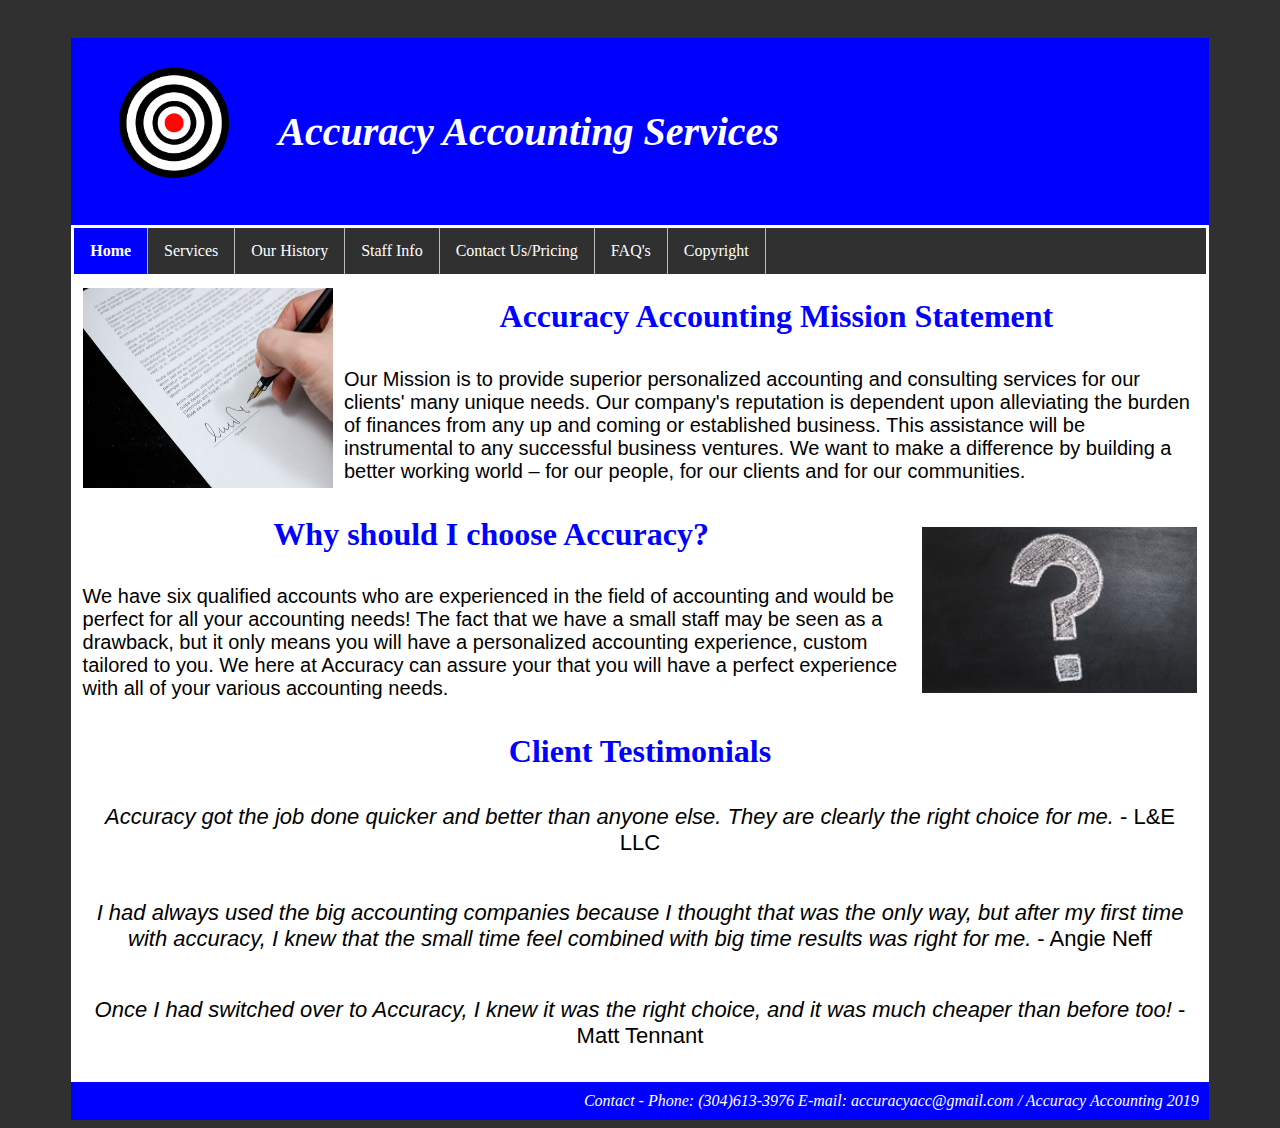
<file: index.html>
<!DOCTYPE html>
<html lang "en">
	<head>
    	<title>Accuracy</title>
		<link rel="stylesheet" type="text/css" href="index.css" />
	</head>
<body>
<div id="container">
	<div id="header">
    <table>
    	<tr>
        	<td>
            <a href="index.html"><img src="assets/Logo.png" alt="logo" width="200" height="160"></a>
            </td>
			<td>
			<h5 class="h5"><em>Accuracy Accounting Services</em></h5>
			</td>
         </tr>
    </table>
	</div>
	<div id="content">
        <div id="nav">
		    <ul>
			  	<li><a class="selected">Home</a></li>
			  	<li><div class="dropdown">
					<button class="dropbtn">Services
						<i class="fa-fa-caret-down" "hover"></i>
					</button>
					<div class="dropdown-content">
						<a href="taxes.html">Taxes</a>
						<a href="auditing.html">Inspections</a>
						<a href="council.html">Financial Counseling</a>
						
					</div>
				</li>
				<li><a href="history.html" href="">Our History</a></li>
			  	<li><a href="staff.html">Staff Info</a></li>
				<li><a href="contact.html">Contact Us/Pricing</a></li>
				<li><a href="faq.html">FAQ's</a></li>
				<li><a href="copyright.html">Copyright</a></li>
			</ul>
		</div>
					<img src="assets/Writing.jpeg" alt="Writing" width="250" height="200" class="float_left"/> 
	<div id="main1">
		<h1>Accuracy Accounting Mission Statement</h1>
			<p class="body_text">Our Mission is to provide superior personalized accounting and consulting services for our clients' many unique needs.  
			Our company's reputation is dependent upon alleviating the burden of finances from any up and coming or established business.  This assistance will be instrumental to any successful business ventures.  
			We want to make a difference by building a better working world – for our people, for our clients and for our communities. </p>
	</div>
		
	<div id="main2">
	<img src="assets/Question.jpeg" alt="Question" width="275"  class="float_right"/> 
	  <h1>Why should I choose Accuracy?</h1>
		<p class="body_text">We have six qualified accounts who are experienced in the field of accounting and would be perfect for all your accounting needs!  The fact that we have a small staff may be seen as a 
		drawback, but it only means you will have a personalized accounting experience, custom tailored to you. We here at Accuracy can assure your that you will 
		have a perfect experience with all of your various accounting needs.</p>
	  </div>
	  
	 <div id="main3">
		<h1>Client Testimonials</h1>
			<p class="body_text_centered"><em>Accuracy got the job done quicker and better than anyone else. They are clearly the right choice for me.</em> - L&E LLC</p>
			<p class="body_text_centered"><em>I had always used the big accounting companies because I thought that was the only way, but after my first time with accuracy, I knew that the small time feel combined with big time results was right for me.</em> - Angie Neff</p>
			<p class="body_text_centered"><em>Once I had switched over to Accuracy, I knew it was the right choice, and it was much cheaper than before too!</em> - Matt Tennant</p>
	</div>
	<div id="footer"><em>Contact - Phone: (304)613-3976 E-mail: accuracyacc@gmail.com / Accuracy Accounting 2019</em></div>
</div>
</body>
</html>
</file>
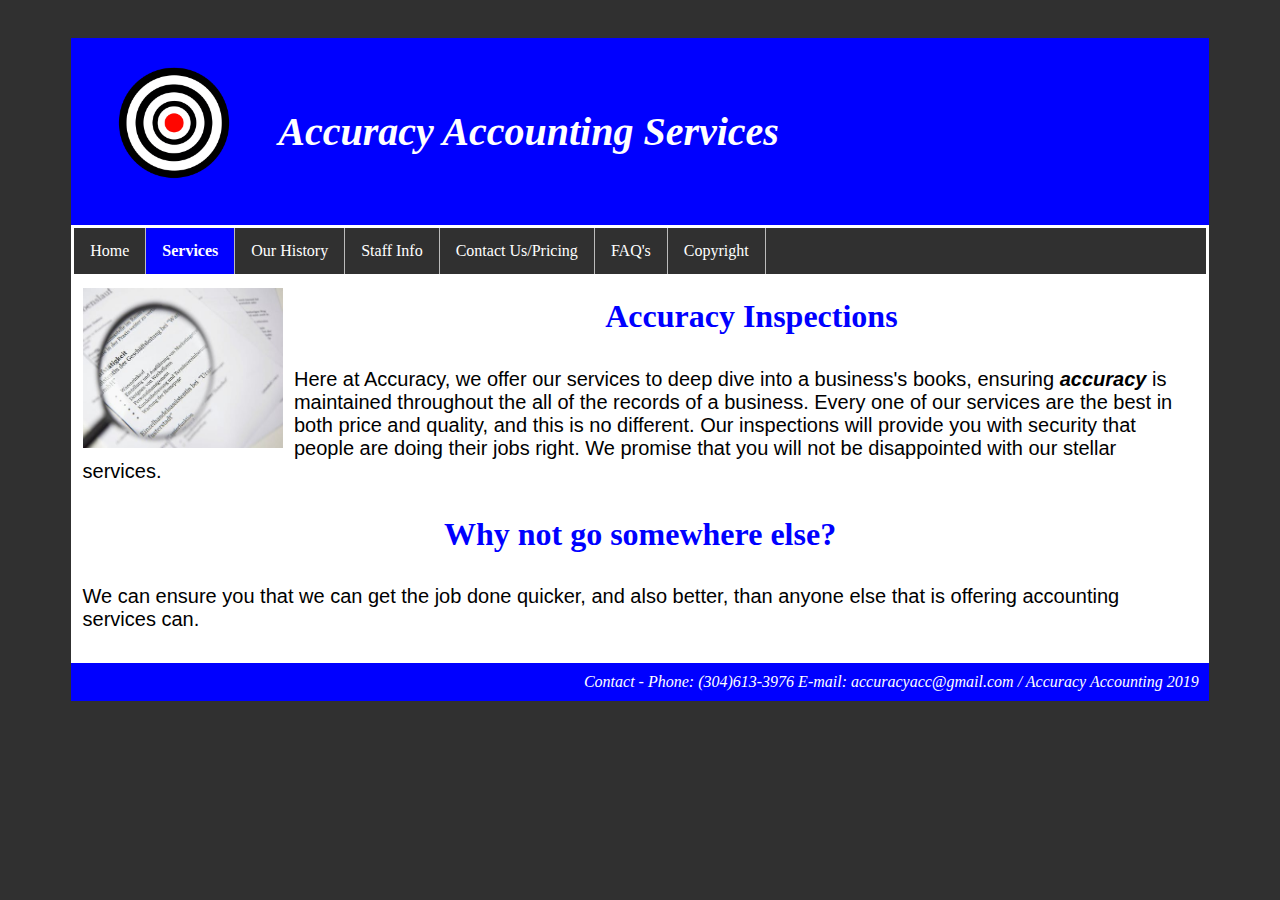
<file: auditing.html>
<!DOCTYPE html>
<html lang "en">
	<head>
    	<title>Accuracy</title>
		<link rel="stylesheet" type="text/css" href="auditing.css" />
	</head>
<body>
<div id="container">
	<div id="header">
    <table>
    	<tr>
        	<td>
            <a href="index.html"><img src="assets/Logo.png" alt="logo" width="200" height="160"></a>
            </td>
			<td>
			<h5 class="h5"><em>Accuracy Accounting Services</em></h5>
			</td>
         </tr>
    </table>
	</div>
	<div id="content">
        <div id="nav">
		    <ul>
			  	<li><a href="index.html">Home</a></li>
			  	<li><div class="dropdown">
					<button class="dropbtn selected">Services
						<i class="fa-fa-caret-down" "hover"></i>
					</button>
					<div class="dropdown-content">
						<a href="taxes.html">Taxes</a>
						<a class="selected">Inspections</a>
						<a href="council.html">Financial Counseling</a>
						
					</div>
				</li>
				<li><a href="history.html">Our History</a></li>
			  	<li><a href="staff.html">Staff Info</a></li>
				<li><a href="contact.html">Contact Us/Pricing</a></li>
				<li><a href="faq.html">FAQ's</a></li>
				<li><a href="copyright.html">Copyright</a></li>
			</ul>
		</div>
					<img src="assets/magnify.jpg" alt="Magnifying Glass Inspecting Text" width="200" height="160" class="float_left"/> 
	<div id="main1">
		<h1>Accuracy Inspections</h1>
			<p class="body_text">Here at Accuracy, we offer our services to deep dive into a business's books, ensuring <strong><em>accuracy</em></strong> is maintained throughout the 
			all of the records of a business. Every one of our services are the best in both price and quality, and this is no different. Our inspections will provide you with security that people are doing their jobs
			right. We promise that you will not be disappointed with our stellar services.</p>
	</div>
	<div id="main2">
	
	  <h1>Why not go somewhere else?</h1>
		<p class="body_text">We can ensure you that we can get the job done quicker, and also better, than anyone else that is offering accounting
		services can. </p>
			 
	  </div>
	<div id="footer"><em>Contact - Phone: (304)613-3976 E-mail: accuracyacc@gmail.com / Accuracy Accounting 2019</em></div>
</div>
</body>
</html>
</file>
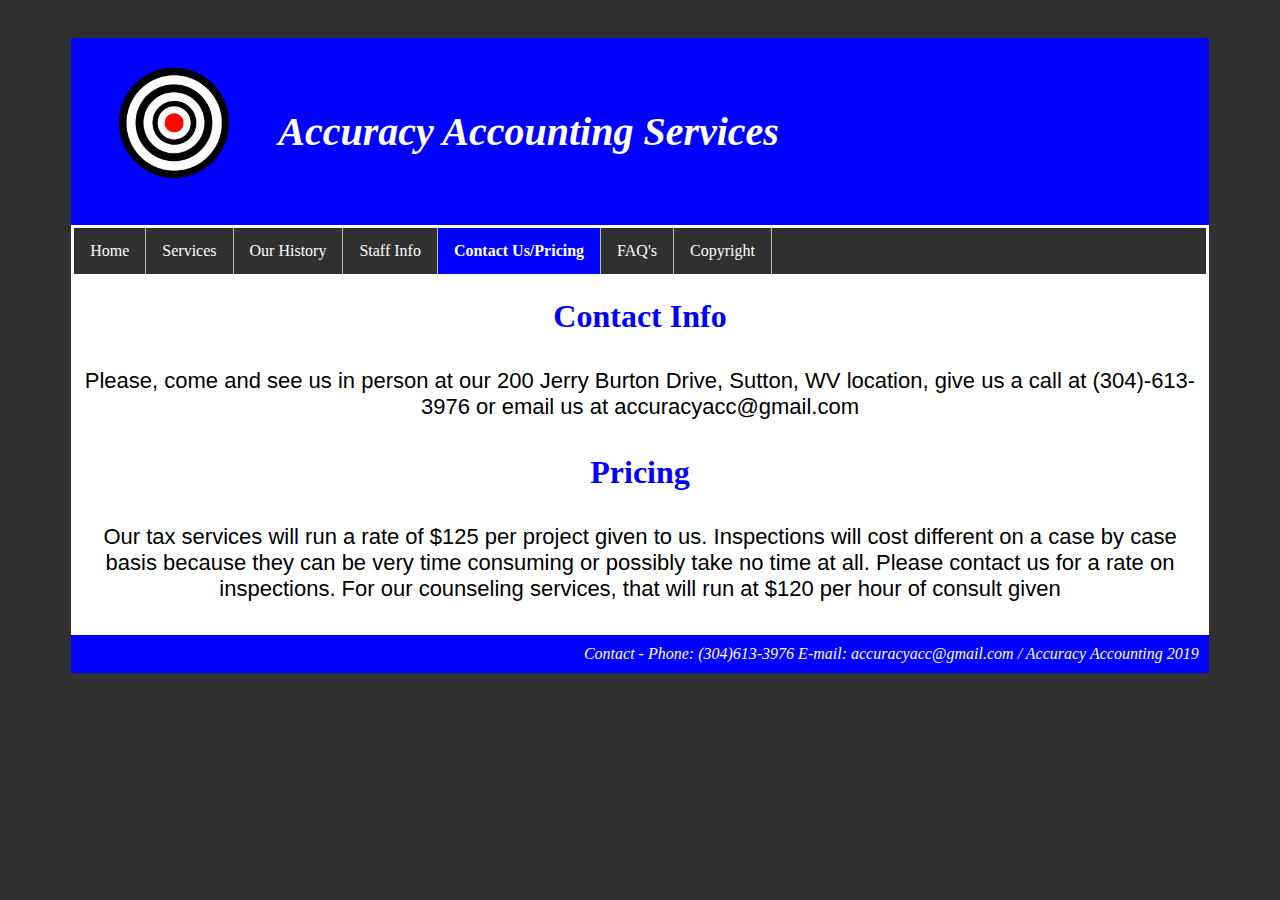
<file: contact.html>
<!DOCTYPE html>
<html lang "en">
	<head>
    	<title>Accuracy</title>
		<link rel="stylesheet" type="text/css" href="contact.css" />
	</head>
<body>
<div id="container">
	<div id="header">
    <table>
    	<tr>
        	<td>
            <a href="index.html"><img src="assets/Logo.png" alt="logo" width="200" height="160"></a>
            </td>
			<td>
			<h5 class="h5"><em>Accuracy Accounting Services</em></h5>
			</td>
         </tr>
    </table>
	</div>
	<div id="content">
        <div id="nav">
		    <ul>
			  	<li><a href="index.html">Home</a></li>
			  	<li><div class="dropdown">
					<button class="dropbtn">Services
						<i class="fa-fa-caret-down" "hover"></i>
					</button>
					<div class="dropdown-content">
						<a href="taxes.html">Taxes</a>
						<a href="auditing.html">Inspections</a>
						<a href="council.html">Financial Counseling</a>
						
					</div>
				</li>
				<li><a href="history.html">Our History</a></li>
			  	<li><a href="staff.html">Staff Info</a></li>
				<li><a class="selected">Contact Us/Pricing</a></li>
				<li><a href="faq.html">FAQ's</a></li>
				<li><a href="copyright.html">Copyright</a></li>
			</ul>
		</div>
					
	<div id="main1">
		<h1>Contact Info</h1>
			<p class="body_text_centered">Please, come and see us in person at our 200 Jerry Burton Drive, Sutton, WV location, give us a call at (304)-613-3976 or email us at accuracyacc@gmail.com</p>
	</div>
	<div id="main2">
		<h1>Pricing</h1>
		<p class="body_text_centered">Our tax services will run a rate of $125 per project given to us. Inspections will cost different on a case by case basis because they can be very time consuming or possibly take no
		time at all. Please contact us for a rate on inspections. For our counseling services, that will run at $120 per hour of consult given</p>
	</div>
	<div id="footer"><em>Contact - Phone: (304)613-3976 E-mail: accuracyacc@gmail.com / Accuracy Accounting 2019</em></div>
</div>
</html>
</body>
</file>
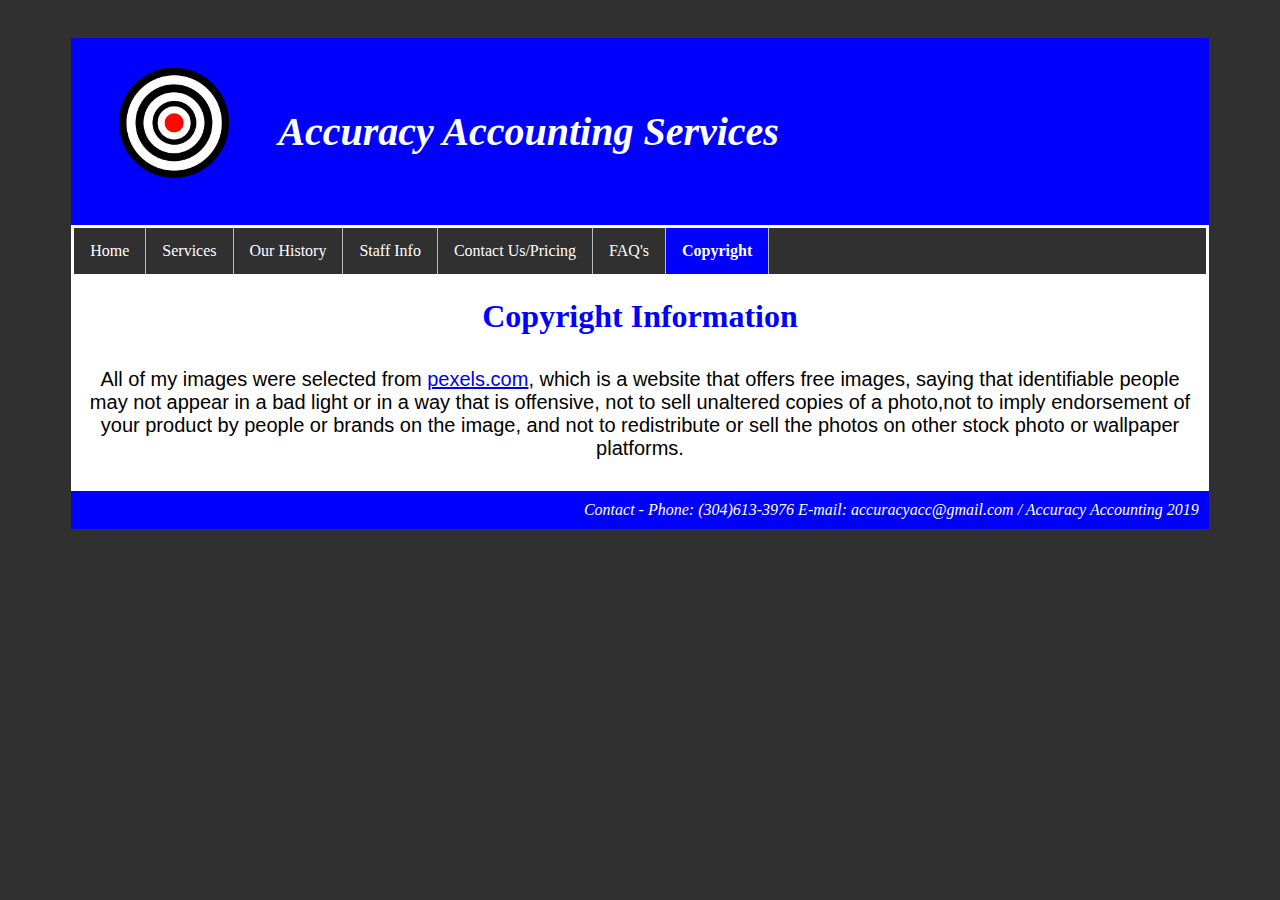
<file: copyright.html>
<!DOCTYPE html>
<html lang "en">
	<head>
    	<title>Accuracy</title>
		<link rel="stylesheet" type="text/css" href="copyright.css" />
	</head>
<body>
<div id="container">
	<div id="header">
    <table>
    	<tr>
        	<td>
            <a href="index.html"><img src="assets/Logo.png" alt="logo" width="200" height="160"></a>
            </td>
			<td>
			<h5 class="h5"><em>Accuracy Accounting Services</em></h5>
			</td>
         </tr>
    </table>
	</div>
	<div id="content">
        <div id="nav">
		    <ul>
			  	<li><a href="index.html">Home</a></li>
			  	<li><div class="dropdown">
					<button class="dropbtn">Services
						<i class="fa-fa-caret-down" "hover"></i>
					</button>
					<div class="dropdown-content">
						<a href="taxes.html">Taxes</a>
						<a href="auditing.html">Inspections</a>
						<a href="council.html">Financial Counseling</a>
						
					</div>
				</li>
				<li><a href="history.html">Our History</a></li>
			  	<li><a href="staff.html">Staff Info</a></li>
				<li><a href="contact.html">Contact Us/Pricing</a></li>
				<li><a href="faq.html">FAQ's</a></li>
				<li><a class="selected">Copyright</a></li>
			</ul>
		</div>

	<div id="main1">
		<h1>Copyright Information</h1>
			<p class="body_text">All of my images were selected from <a href="https://www.pexels.com/photo-license/">pexels.com</a>, which is a website that offers free images, saying that identifiable people may not appear in a bad light or in a way that is offensive,
            not to sell unaltered copies of a photo,not to imply endorsement of your product by people or brands on the image, and not to redistribute or sell the photos on other stock photo or wallpaper platforms.</p>
	</div>
	
	<div id="footer"><em>Contact - Phone: (304)613-3976 E-mail: accuracyacc@gmail.com / Accuracy Accounting 2019</em></div>
</div>
</html>
</body>
</file>
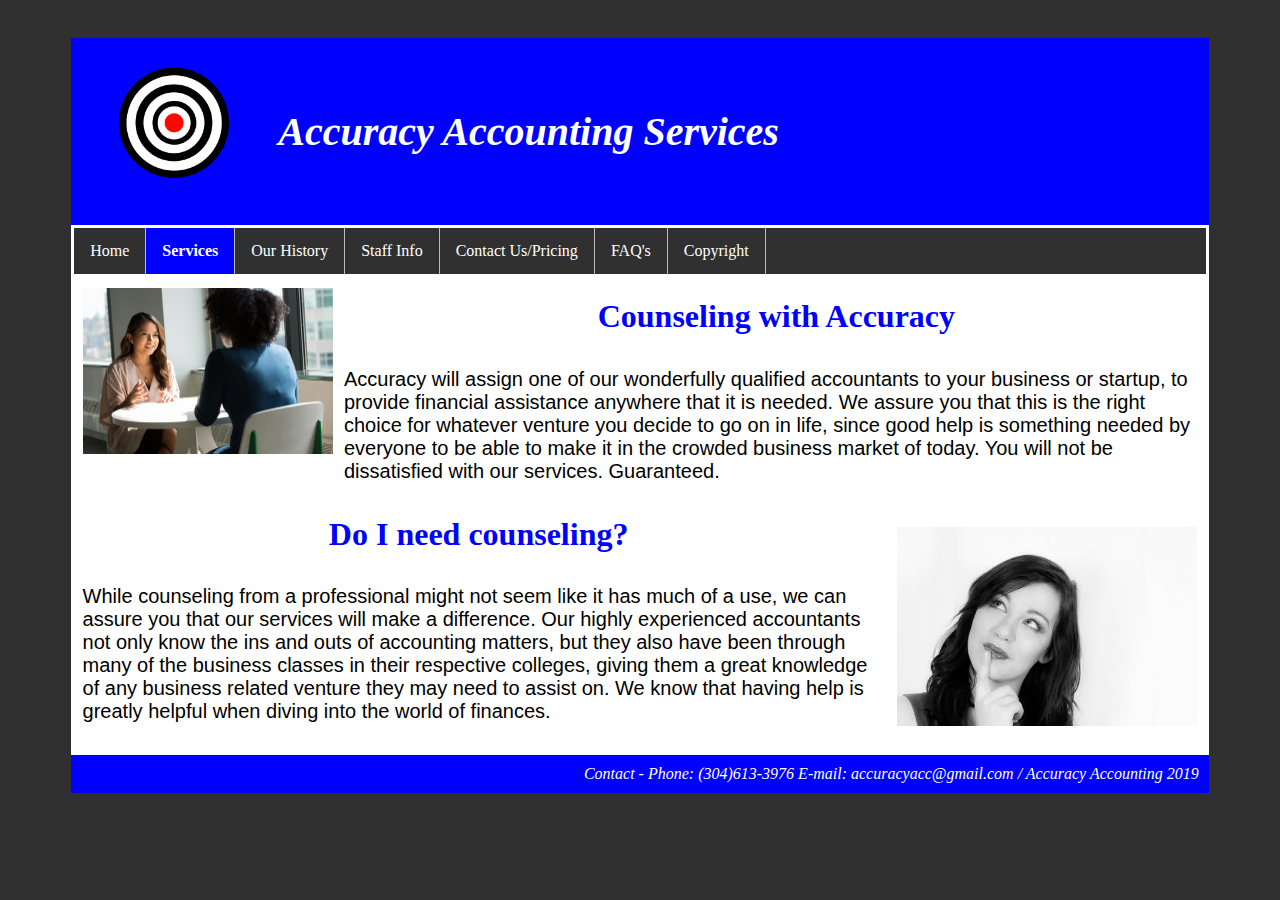
<file: council.html>
<!DOCTYPE html>
<html lang "en">
	<head>
    	<title>Accuracy</title>
		<link rel="stylesheet" type="text/css" href="council.css" />
	</head>
<body>
<div id="container">
	<div id="header">
    <table>
    	<tr>
        	<td>
            <a href="index.html"><img src="assets/Logo.png" alt="logo" width="200" height="160"></a>
            </td>
			<td>
			<h5 class="h5"><em>Accuracy Accounting Services</em></h5>
			</td>
         </tr>
    </table>
	</div>
	<div id="content">
        <div id="nav">
		    <ul>
			  	<li><a href="index.html">Home</a></li>
			  	<li><div class="dropdown">
					<button class="dropbtn selected">Services
						<i class="fa-fa-caret-down" "hover"></i>
					</button>
					<div class="dropdown-content">
						<a href="taxes.html">Taxes</a>
						<a href="auditing.html">Inspections</a>
						<a class="selected">Financial Counseling</a>
						
					</div>
				</li>
				<li><a href="history.html">Our History</a></li>
			  	<li><a href="staff.html">Staff Info</a></li>
				<li><a href="contact.html">Contact Us/Pricing</a></li>
				<li><a href="faq.html">FAQ's</a></li>
				<li><a href="copyright.html">Copyright</a></li>
			</ul>
		</div>
					<img src="assets/talking.jpeg" alt="Person Getting Counseling" width="250" height="" class="float_left"/> 
	<div id="main1">
		<h1>Counseling with Accuracy</h1>
			<p class="body_text">Accuracy will assign one of our wonderfully qualified accountants to your business or startup, to provide financial
			assistance anywhere that it is needed. We assure you that this is the right choice for whatever venture you decide to go on in life, since 
			good help is something needed by everyone to be able to make it in the crowded business market of today. You will not be dissatisfied with
			our services. Guaranteed.</p>
	</div>
	<div id="main2">
	 <img src="assets/thinking.jpeg" alt="Person thinking" width="300" height="" class="float_right"/> 
	  <h1>Do I need counseling?</h1>
		<p class="body_text">While counseling from a professional might not seem like it has much of a use, we can assure you that our services will make a difference. Our highly experienced accountants not only know the ins
		and outs of accounting matters, but they also have been through many of the business classes in their respective colleges, giving them a great knowledge of any business related venture they may need to assist on. We know
		that having help is greatly helpful when diving into the world of finances.</p>
	  </div>
	<div id="footer"><em>Contact - Phone: (304)613-3976 E-mail: accuracyacc@gmail.com / Accuracy Accounting 2019</em></div>
</div>
</body>
</html>
</file>
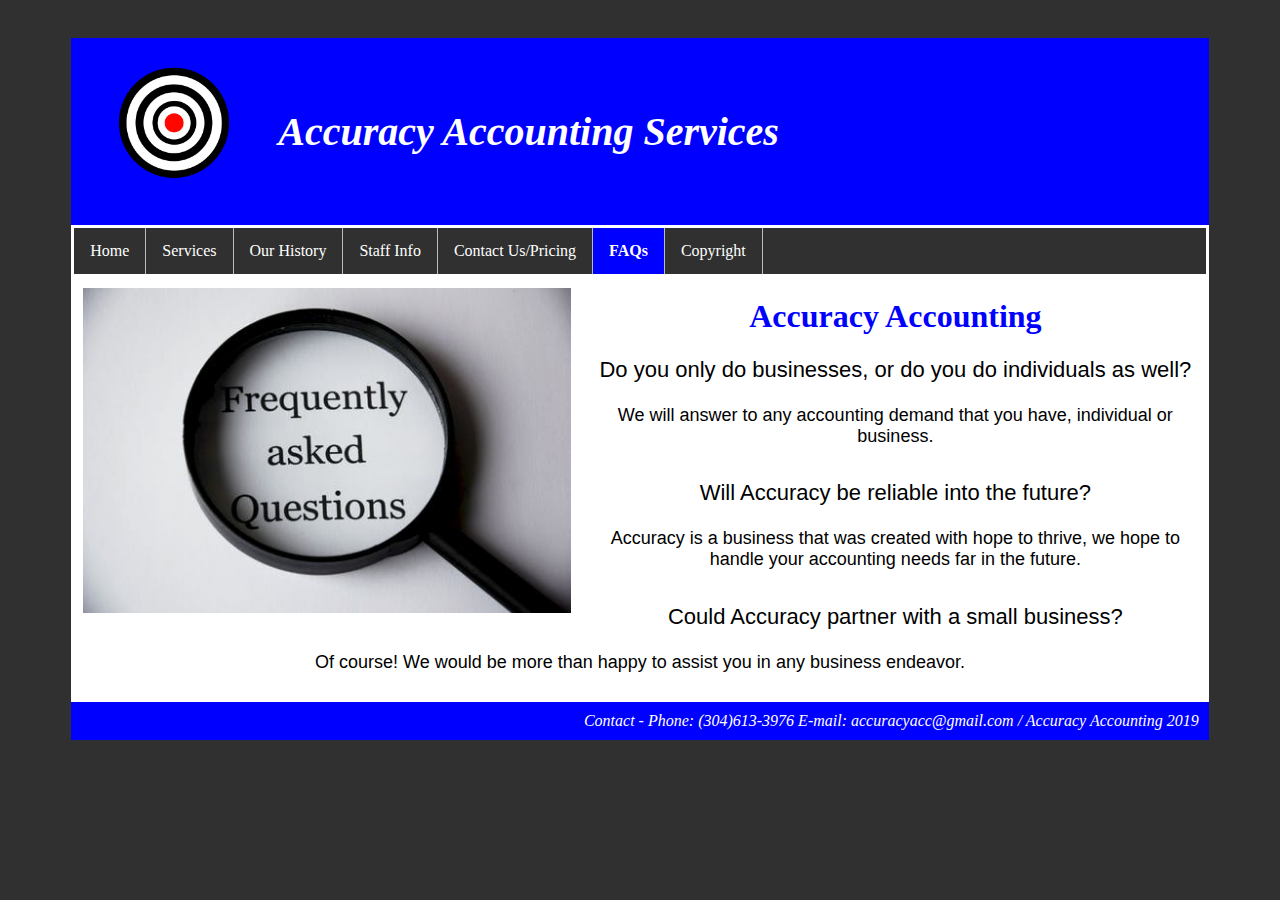
<file: faq.html>
<!DOCTYPE html>
<html lang "en">
	<head>
    	<title>Accuracy</title>
		<link rel="stylesheet" type="text/css" href="faq.css" />
	</head>
<body>
<div id="container">
	<div id="header">
    <table>
    	<tr>
        	<td>
            <a href="index.html"><img src="assets/Logo.png" alt="logo" width="200" height="160"></a>
            </td>
			<td>
			<h5 class="h5"><em>Accuracy Accounting Services</em></h5>
			</td>
         </tr>
    </table>
	</div>
	<div id="content">
        <div id="nav">
		    <ul>
			  	<li><a href="index.html">Home</a></li>
			  	<li><div class="dropdown">
					<button class="dropbtn">Services
						<i class="fa-fa-caret-down" "hover"></i>
					</button>
					<div class="dropdown-content">
						<a href="taxes.html">Taxes</a>
						<a href="auditing.html">Inspections</a>
						<a href="council.html">Financial Counseling</a>
						
					</div>
				</li>
				<li><a href="history.html">Our History</a></li>
			  	<li><a href="staff.html">Staff Info</a></li>
				<li><a href="contact.html">Contact Us/Pricing</a></li>
				<li><a class="selected">FAQs</a></li>
				<li><a href="copyright.html">Copyright</a></li>
			</ul>
		</div>
					<img src="assets/FAQ.jpeg" alt="zoomed in picture of faq" width="" height="325" class="float_left"/> 
	<div id="main1">
		<h1>Accuracy Accounting</h1>
			<p class="body_text_centered">Do you only do businesses, or do you do individuals as well?</p>
			<p class="body_text_centered_small">We will answer to any accounting demand that you have, individual or business.</p>
			<p class="body_text_centered">Will Accuracy be reliable into the future?</p>
			<p class="body_text_centered_small">Accuracy is a business that was created with hope to thrive, we hope to handle your accounting needs far in the future.</p>
			<p class="body_text_centered">Could Accuracy partner with a small business?</p>
			<p class="body_text_centered_small">Of course! We would be more than happy to assist you in any business endeavor.</p>
	</div>
	
	<div id="footer"><em>Contact - Phone: (304)613-3976 E-mail: accuracyacc@gmail.com / Accuracy Accounting 2019</em></div>
</div>
</html>
</body>
</file>
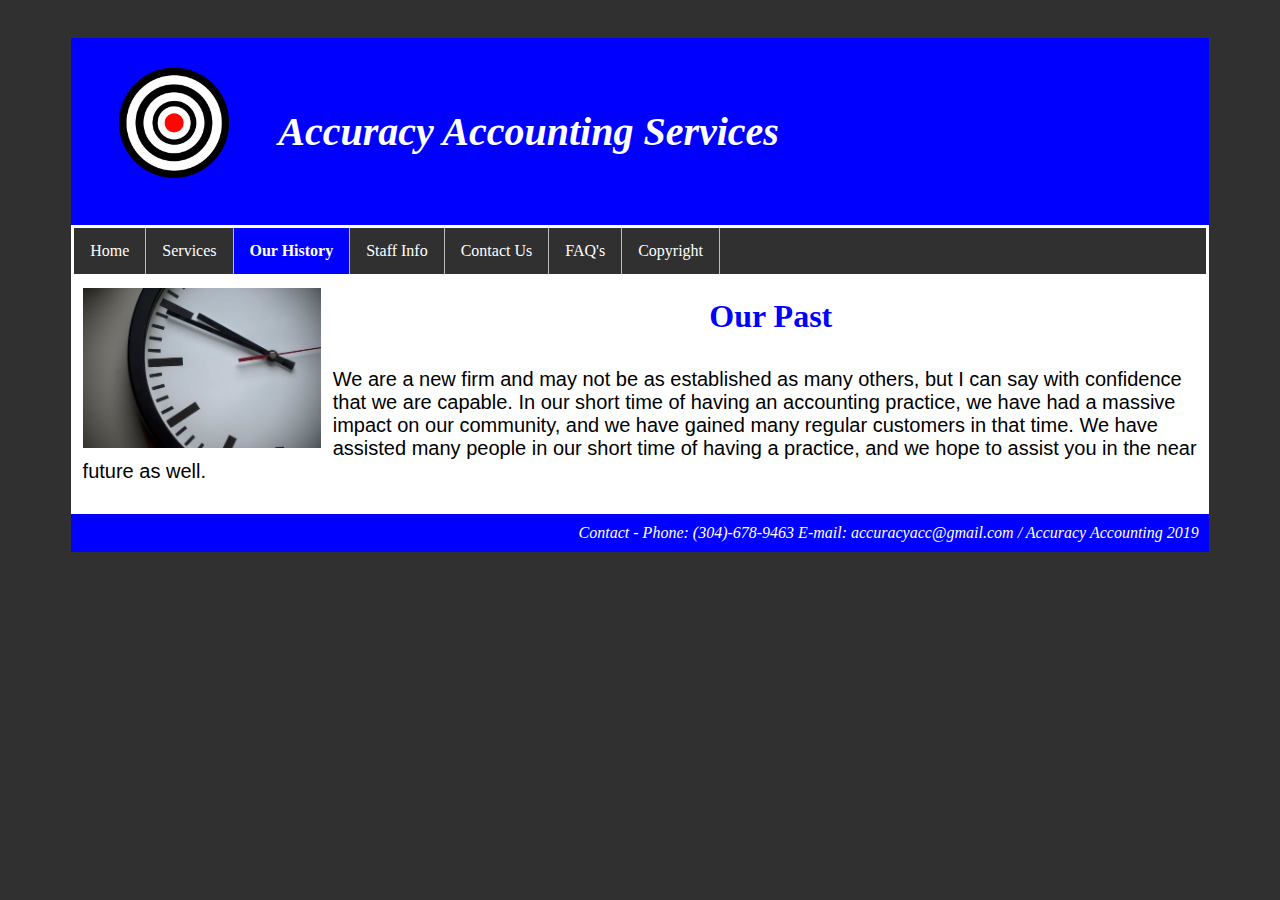
<file: History.html>
<!DOCTYPE html>
<html lang "en">
	<head>
    	<title>Accuracy</title>
		<link rel="stylesheet" type="text/css" href="History.css" />
	</head>
<body>
<div id="container">
	<div id="header">
    <table>
    	<tr>
        	<td>
            <a href="index.html"><img src="assets/Logo.png" alt="logo" width="200" height="160"></a>
            </td>
			<td>
			<h5 class="h5"><em>Accuracy Accounting Services</em></h5>
			</td>
         </tr>
    </table>
	</div>
	<div id="content">
        <div id="nav">
		    <ul>
			  	<li><a href="index.html">Home</a></li>
			  	<li><div class="dropdown">
					<button class="dropbtn">Services
						<i class="fa-fa-caret-down" "hover"></i>
					</button>
					<div class="dropdown-content">
						<a href="taxes.html">Taxes</a>
						<a href="auditing.html">Inspections</a>
						<a href="council.html">Financial Counseling</a>
						
					</div>
				</li>
				<li><a class="selected" href="">Our History</a></li>
			  	<li><a href="staff.html">Staff Info</a></li>
				<li><a href="contact.html">Contact Us</a></li>
				<li><a href="faq.html">FAQ's</a></li>
				<li><a href="copyright.html">Copyright</a></li>
			</ul>
		</div>
					<img src="assets/clock.jpeg" alt="Photo of A clock" width="" height="160" class="float_left"/> 
	<div id="main1">
		<h1>Our Past</h1>
			<p class="body_text">We are a new firm and may not be as established as many others, but I can say with confidence that we are capable. In our short time of having an accounting practice, we have had a massive impact on
			our community, and we have gained many regular customers in that time. We have assisted many people in our short time of having a practice, and we hope to assist you in the near future as well.</p>
	</div>
	
	<div id="footer"><em>Contact - Phone: (304)-678-9463 E-mail: accuracyacc@gmail.com / Accuracy Accounting 2019</em></div>
</div>
</body>
</html>
</file>
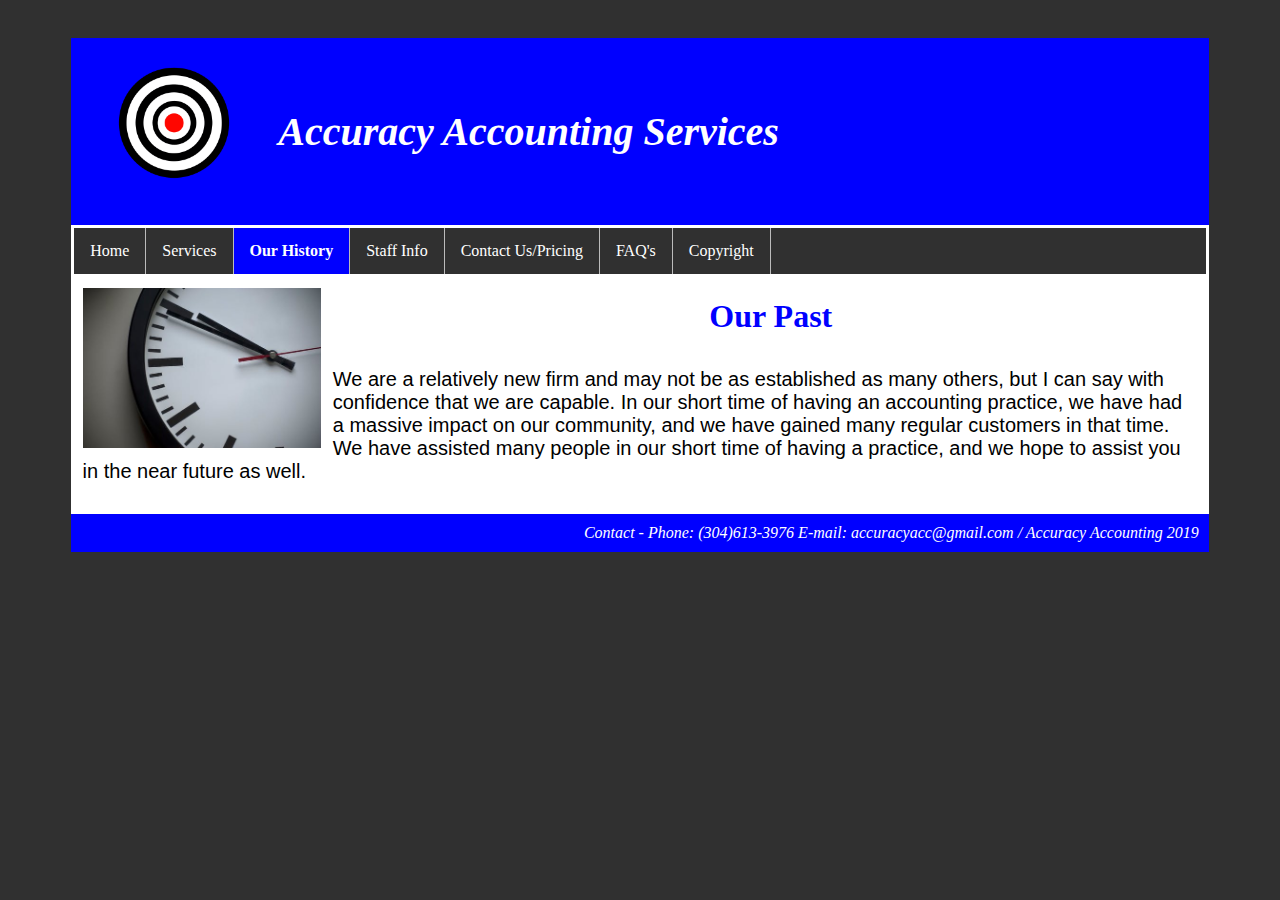
<file: history.html>
<!DOCTYPE html>
<html lang "en">
	<head>
    	<title>Accuracy</title>
		<link rel="stylesheet" type="text/css" href="History.css" />
	</head>
<body>
<div id="container">
	<div id="header">
    <table>
    	<tr>
        	<td>
            <a href="index.html"><img src="assets/Logo.png" alt="logo" width="200" height="160"></a>
            </td>
			<td>
			<h5 class="h5"><em>Accuracy Accounting Services</em></h5>
			</td>
         </tr>
    </table>
	</div>
	<div id="content">
        <div id="nav">
		    <ul>
			  	<li><a href="index.html">Home</a></li>
			  	<li><div class="dropdown">
					<button class="dropbtn">Services
						<i class="fa-fa-caret-down" "hover"></i>
					</button>
					<div class="dropdown-content">
						<a href="taxes.html">Taxes</a>
						<a href="auditing.html">Inspections</a>
						<a href="council.html">Financial Counseling</a>
						
					</div>
				</li>
				<li><a class="selected" href="">Our History</a></li>
			  	<li><a href="staff.html">Staff Info</a></li>
				<li><a href="contact.html">Contact Us/Pricing</a></li>
				<li><a href="faq.html">FAQ's</a></li>
				<li><a href="copyright.html">Copyright</a></li>
			</ul>
		</div>
					<img src="assets/clock.jpeg" alt="Photo of A clock" width="" height="160" class="float_left"/> 
	<div id="main1">
		<h1>Our Past</h1>
			<p class="body_text">We are a relatively new firm and may not be as established as many others, but I can say with confidence that we are capable. In our short time of having an accounting practice, we have had a massive impact on
			our community, and we have gained many regular customers in that time. We have assisted many people in our short time of having a practice, and we hope to assist you in the near future as well.</p>
	</div>
	
	<div id="footer"><em>Contact - Phone: (304)613-3976 E-mail: accuracyacc@gmail.com / Accuracy Accounting 2019</em></div>
</div>
</body>
</html>
</file>
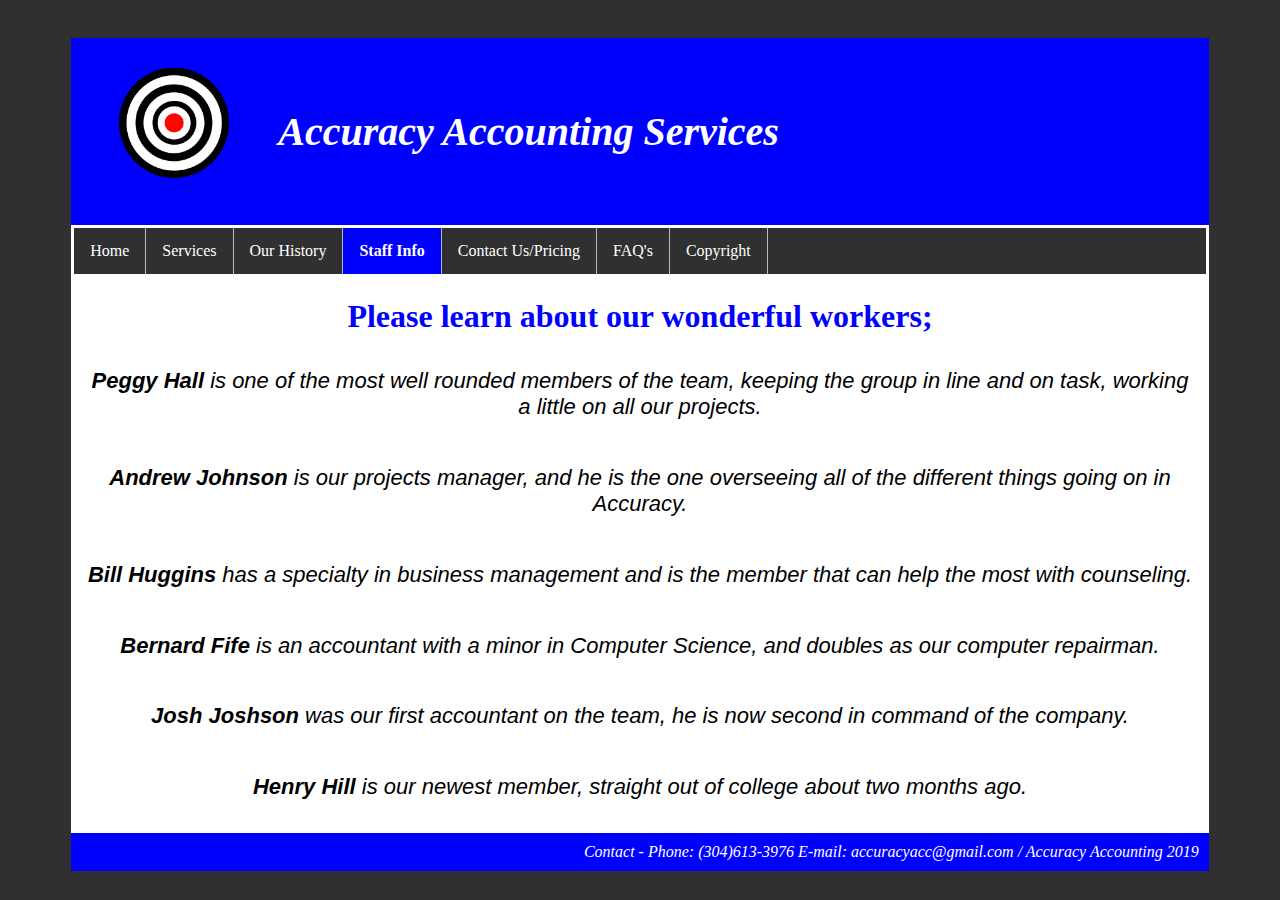
<file: staff.html>
<!DOCTYPE html>
<html lang "en">
	<head>
    	<title>Accuracy</title>
		<link rel="stylesheet" type="text/css" href="staff.css" />
	</head>
<body>
<div id="container">
	<div id="header">
    <table>
    	<tr>
        	<td>
            <a href="index.html"><img src="assets/Logo.png" alt="logo" width="200" height="160"></a>
            </td>
			<td>
			<h5 class="h5"><em>Accuracy Accounting Services</em></h5>
			</td>
         </tr>
    </table>
	</div>
	<div id="content">
        <div id="nav">
		    <ul>
			  	<li><a href="index.html">Home</a></li>
			  	<li><div class="dropdown">
					<button class="dropbtn">Services
						<i class="fa-fa-caret-down" "hover"></i>
					</button>
					<div class="dropdown-content">
						<a href="taxes.html">Taxes</a>
						<a href="auditing.html">Inspections</a>
						<a href="council.html">Financial Counseling</a>
						
					</div>
				</li>
				<li><a href="history.html" href="">Our History</a></li>
			  	<li><a class="selected">Staff Info</a></li>
				<li><a href="contact.html">Contact Us/Pricing</a></li>
				<li><a href="faq.html">FAQ's</a></li>
				<li><a href="copyright.html">Copyright</a></li>
			</ul>
		</div>
					
	<div id="main1">
		<h1>Please learn about our wonderful workers;</h1>
			<p class="body_text_centered"><em><b>Peggy Hall </b> is one of the most well rounded members of the team, keeping the group in line and on task, working a little on all our projects.</em></p>
			<p class="body_text_centered"><em><b>Andrew Johnson</b> is our projects manager, and he is the one overseeing all of the different things going on in Accuracy.</em></p>
			<p class="body_text_centered"><em><b>Bill Huggins </b> has a specialty in business management and is the member that can help the most with counseling.</em></p>
			<p class="body_text_centered"><em><b>Bernard Fife</b> is an accountant with a minor in Computer Science, and doubles as our computer repairman.</em></p>
			<p class="body_text_centered"><em><b>Josh Joshson</b> was our first accountant on the team, he is now second in command of the company.</em></p>
			<p class="body_text_centered"><em><b>Henry Hill </b> is our newest member, straight out of college about two months ago.</em></p>
	</div>
	
	<div id="footer"><em>Contact - Phone: (304)613-3976 E-mail: accuracyacc@gmail.com / Accuracy Accounting 2019</em></div>
</div>
</body>
</html>
</file>
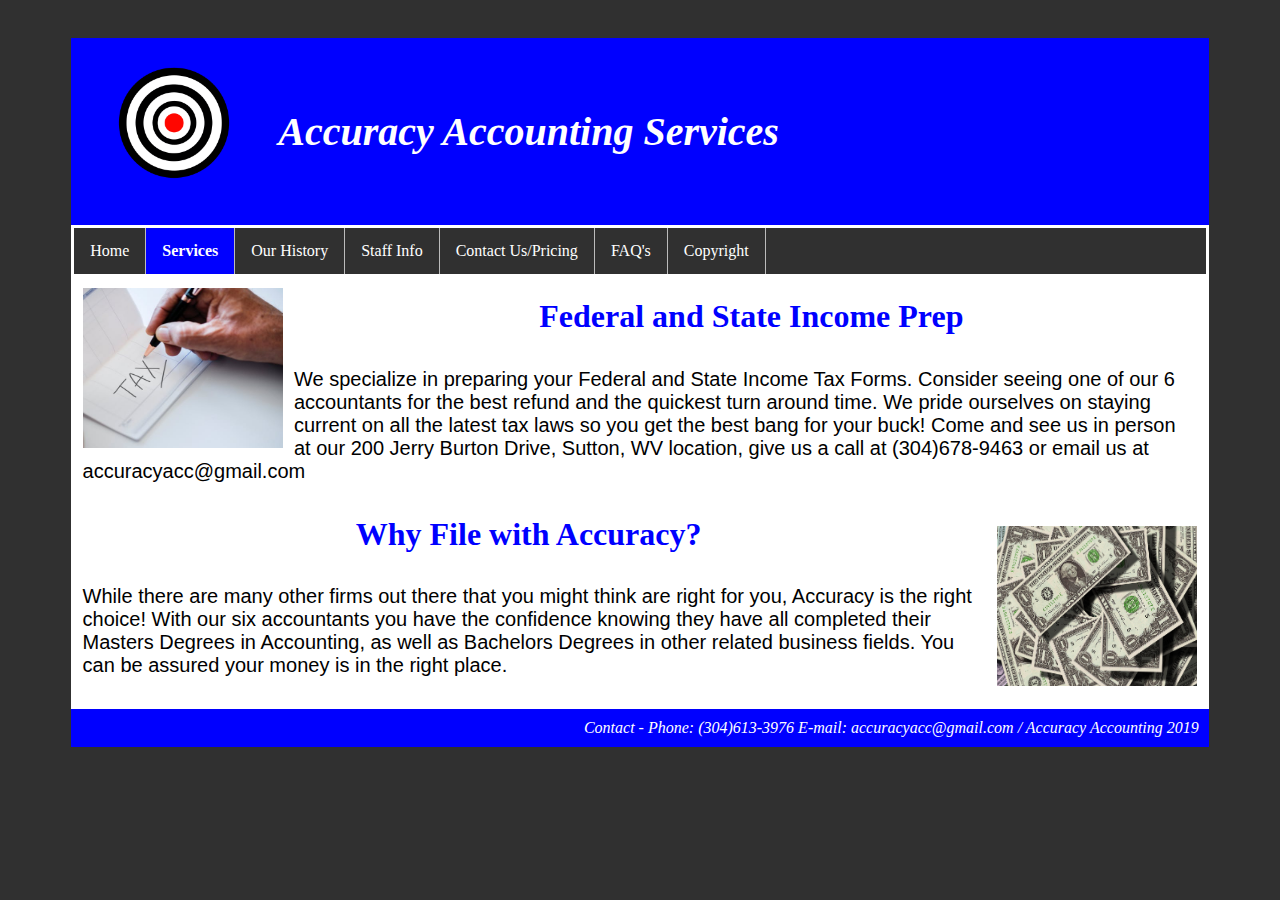
<file: taxes.html>
<!DOCTYPE html>
<html lang "en">
	<head>
    	<title>Accuracy</title>
		<link rel="stylesheet" type="text/css" href="taxes.css"/>
	</head>
<body>
<div id="container">
	<div id="header">
    <table>
    	<tr>
        	<td>
            <a href="index.html"><img src="assets/Logo.png" alt="logo" width="200" height="160"></a>
            </td>
			<td>
			<h5 class="h5"><em>Accuracy Accounting Services</em></h5>
			</td>
         </tr>
    </table>
	</div>
	<div id="content">
        <div id="nav">
		    <ul>
			  	<li><a href="index.html">Home</a></li>
			  	<li><div class="dropdown">
					<button class="dropbtn selected">Services
						<i class="fa-fa-caret-down" "hover"></i>
					</button>
					<div class="dropdown-content">
						<a class="selected">Taxes</a>
						<a href="auditing.html">Inspections</a>
						<a href="council.html">Financial Counseling</a>
						
					</div>
				</li>
				<li><a href="history.html" >Our History</a></li>
			  	<li><a href="staff.html">Staff Info</a></li>
				<li><a href="contact.html">Contact Us/Pricing</a></li>
				<li><a href="faq.html">FAQ's</a></li>
				<li><a href="copyright.html">Copyright</a></li>
			</ul>
		</div>
					<img src="assets/taxes.jpeg" alt="Taxes" width="200" height="160" class="float_left"/> 
	<div id="main1">
		<h1>Federal and State Income Prep</h1>
			<p class="body_text">We specialize in preparing your Federal and State Income Tax Forms.  Consider seeing one of our 6 accountants for the best refund and the quickest turn around time.  We pride ourselves on 
			staying current on all the latest tax laws so you get the best bang for your buck!  Come and see us in person at our 200 Jerry Burton Drive, Sutton, WV location, give us a call at (304)678-9463 or email us at accuracyacc@gmail.com</p>
	</div>
	<img src="assets/money.jpeg" alt="Money" width="200" height="160" class="float_right"/> 
	<div id="main2">
	  <h1>Why File with Accuracy?</h1>
		<p class="body_text">While there are many other firms out there that you might think are right for you, Accuracy is the right choice!  With our six accountants you have the confidence knowing they have all completed
		their Masters Degrees in Accounting, as well as Bachelors Degrees in other related business fields.  You can be assured your money is in the right place.</p>

	  </div>
	<div id="footer"><em>Contact - Phone: (304)613-3976 E-mail: accuracyacc@gmail.com / Accuracy Accounting 2019</em></div>
</div>
</body>
</html>
</file>
<file: index.css>
body {
	background-color: #303030;
}

title {
	text-align: center;
}


h2 {
	color: blue;
	font-weight: bold;
	text-align: center;
}

h3{
	color: blue;
	font-weight: bold;
	font-size: 26px;
}

h1 {
	color: blue;
	font-weight: bold;
	text-align: center;
}
.body_text {
	font-family: Tahoma, Geneva, sans-serif;
	font-size: 20px;
	font-style: normal;
	font-weight: normal;
	padding: 1%;
}

.body_text_centered {
	font-family: Tahoma, Geneva, sans-serif;
	font-size: 22px;
	font-style: normal;
	font-weight: normal;
	padding: 1%;
	text-align: center;
}

p{
	font-size: 20px;
}

.float_left {
	float: left;
	padding: 1%;
}

.float_right{
	float: right;
	padding: 1%;
}

.zoom {
    transition: transform .2s;
}

.zoom:hover {
    transform: scale(1.5);
}

.right {
	float: right;
}
ul {
    list-style-type: none;
    margin: 0;
    padding: 0;
    overflow: hidden;
    background-color: #303030;
	border-style: solid;
	border-width: 4%;
	border-color: white;
}

li {
    float: left;
	border-right: 1px solid #bbb;
	
}

li a:hover {
	-webkit-transition: .1s ease-in-out;
    background-color: #5c5c5c;
}

li a {
    display: block;
    color: white;
    text-align: center;
    padding: 14px 16px;
    text-decoration: none;
	-webkit-transition: .1s ease-in-out;
	
}

#container {
	width: 90%;
	background-color: white;
	margin-left: auto;
	margin-right: auto;
	margin-top: 3%;
}

#header {
	color: white;
	background-color: blue;
	text-align: left;
	
	
}

#logo {
	float: right;
	width: 25%;
	height: 5%;
}

.logo {
	float: right;
}

#title {
	width: 75%;
	float: left;
}

#content {
		width: 100%;
		height: 75%;
		background-color: white;
}

#nav {
	width: 90%;
	height: 20%
	float: top;
	display: inline;
	
}

#nav .selected {
	font-weight: bold;
	background-color: blue;
}

.h5{
	color: white;
	font-weight: bold;
	text-align: center;
	font-size: 40px;
}

#main1 {
	height: 25%;
}

#main2 {
	height: 25%;
}

#main3 {
	height: 25%;
}

#picture1 {
	width: 20%;
	float: left;

}

#picture2 {
	width: 20%;
	float: right;

}

#picture3 {
	width: 20%;
	float: left;

}

#text1 {
	width: 80%;
	float: right;

}

#text2 {
	width: 80%;
	float: left;
	
}

#text3 {
	width: 80%;
	float: right;

}

#footer {
	clear: both;
	padding: 10px;
	background-color: blue;
	text-align: right;
	color: white;
}

.navbar {
  overflow: hidden;
  background-color: #333;
  font-family: Arial;
}


.navbar a {
  float: left;
  font-size: 16px;
  color: white;
  text-align: center;
  padding: 14px 16px;
  text-decoration: none;
}


.dropdown {
  float: left;
  overflow: hidden;
}


.dropdown .dropbtn {
  font-size: 16px; 
  border: none;
  outline: none;
  color: white;
  padding: 14px 16px;
  background-color: inherit;
  font-family: inherit; 
  margin: 0; 
}

.navbar a:hover, .dropdown:hover .dropbtn {
  background-color: #303030;
}

.dropdown-content {
  display: none;
  position: absolute;
  background-color: #303030;
  min-width: 160px;
  box-shadow: 0px 8px 16px 0px rgba(0,0,0,0.2);
  z-index: 1;
}

.dropdown-content a {
  float: none;
  color: white;
  padding: 12px 16px;
  text-decoration: none;
  display: block;
  text-align: left;
}

.dropdown-content a:hover {
  background-color: #5c5c5c;
}

.dropdown:hover .dropdown-content {
  display: block;
}
</file>
<file: auditing.css>
body {
	background-color: #303030;
}

title {
	text-align: center;
}


h2 {
	color: blue;
	font-weight: bold;
	text-align: center;
}

h3{
	color: blue;
	font-weight: bold;
	font-size: 26px;
}

h1 {
	color: blue;
	font-weight: bold;
	text-align: center;
}
.body_text {
	font-family: Tahoma, Geneva, sans-serif;
	font-size: 20px;
	font-style: normal;
	font-weight: normal;
	padding: 1%;
}

p{
	font-size: 20px;
}

.float_left {
	float: left;
	padding: 1%;
}

.float_right{
	float: right;
	padding: 1%;
}

.zoom {
    transition: transform .2s;
}

.zoom:hover {
    transform: scale(1.5);
}

.right {
	float: right;
}
ul {
    list-style-type: none;
    margin: 0;
    padding: 0;
    overflow: hidden;
    background-color: #303030;
	border-style: solid;
	border-width: 4%;
	border-color: white;
}

li {
    float: left;
	border-right: 1px solid #bbb;
	
}

li a:hover {
	-webkit-transition: .1s ease-in-out;
    background-color: #5c5c5c;
}

li a {
    display: block;
    color: white;
    text-align: center;
    padding: 14px 16px;
    text-decoration: none;
	-webkit-transition: .1s ease-in-out;
	
}

#container {
	width: 90%;
	background-color: white;
	margin-left: auto;
	margin-right: auto;
	margin-top: 3%;
}

#header {
	color: white;
	background-color: blue;
	text-align: left;
	
	
}

#logo {
	float: right;
	width: 25%;
	height: 5%;
}

.logo {
	float: right;
}

#title {
	width: 75%;
	float: left;
}

#content {
		width: 100%;
		height: 75%;
		background-color: white;
}

#nav {
	width: 90%;
	height: 20%
	float: top;
	display: inline;
	
}

#nav .selected {
	font-weight: bold;
	background-color: blue;
}

#main1 {
	height: 25%;
}

#main2 {
	height: 25%;
}

#main3 {
	height: 25%;
}

#picture1 {
	width: 20%;
	float: left;

}

#picture2 {
	width: 20%;
	float: right;

}

#picture3 {
	width: 20%;
	float: left;

}

#text1 {
	width: 80%;
	float: right;

}

#text2 {
	width: 80%;
	float: left;
	
}

#text3 {
	width: 80%;
	float: right;

}

#footer {
	clear: both;
	padding: 10px;
	background-color: blue;
	text-align: right;
	color: white;
}

.navbar {
  overflow: hidden;
  background-color: #333;
  font-family: Arial;
}


.navbar a {
  float: left;
  font-size: 16px;
  color: white;
  text-align: center;
  padding: 14px 16px;
  text-decoration: none;
}


.dropdown {
  float: left;
  overflow: hidden;
}


.dropdown .dropbtn {
  font-size: 16px; 
  border: none;
  outline: none;
  color: white;
  padding: 14px 16px;
  background-color: inherit;
  font-family: inherit; 
  margin: 0; 
}

.navbar a:hover, .dropdown:hover .dropbtn {
  background-color: #303030;
}
.h5{
	color: white;
	font-weight: bold;
	text-align: center;
	font-size: 40px;
}
.dropdown-content {
  display: none;
  position: absolute;
  background-color: #303030;
  min-width: 160px;
  box-shadow: 0px 8px 16px 0px rgba(0,0,0,0.2);
  z-index: 1;
}

.dropdown-content a {
  float: none;
  color: white;
  padding: 12px 16px;
  text-decoration: none;
  display: block;
  text-align: left;
}

.dropdown-content a:hover {
  background-color: #5c5c5c;
}

.dropdown:hover .dropdown-content {
  display: block;
}
</file>
<file: contact.css>
body {
	background-color: #303030;
}

title {
	text-align: center;
}


h2 {
	color: blue;
	font-weight: bold;
	text-align: center;
}

h3{
	color: blue;
	font-weight: bold;
	font-size: 26px;
}

h1 {
	color: blue;
	font-weight: bold;
	text-align: center;
}
.body_text {
	font-family: Tahoma, Geneva, sans-serif;
	font-size: 20px;
	font-style: normal;
	font-weight: normal;
	padding: 1%;
}

.body_text_centered {
	font-family: Tahoma, Geneva, sans-serif;
	font-size: 22px;
	font-style: normal;
	font-weight: normal;
	padding: 1%;
	text-align: center;
}

p{
	font-size: 20px;
}

.float_left {
	float: left;
	padding: 1%;
}

.float_right{
	float: right;
	padding: 1%;
}

.zoom {
    transition: transform .2s;
}

.zoom:hover {
    transform: scale(1.5);
}

.right {
	float: right;
}
ul {
    list-style-type: none;
    margin: 0;
    padding: 0;
    overflow: hidden;
    background-color: #303030;
	border-style: solid;
	border-width: 4%;
	border-color: white;
}

li {
    float: left;
	border-right: 1px solid #bbb;
	
}

li a:hover {
	-webkit-transition: .1s ease-in-out;
    background-color: #5c5c5c;
}

li a {
    display: block;
    color: white;
    text-align: center;
    padding: 14px 16px;
    text-decoration: none;
	-webkit-transition: .1s ease-in-out;
	
}

#container {
	width: 90%;
	background-color: white;
	margin-left: auto;
	margin-right: auto;
	margin-top: 3%;
}

#header {
	color: white;
	background-color: blue;
	text-align: left;
	
	
}

#logo {
	float: right;
	width: 25%;
	height: 5%;
}

.logo {
	float: right;
}

#title {
	width: 75%;
	float: left;
}

#content {
		width: 100%;
		height: 75%;
		background-color: white;
}

#nav {
	width: 90%;
	height: 20%
	float: top;
	display: inline;
	
}

#nav .selected {
	font-weight: bold;
	background-color: blue;
}

.h5{
	color: white;
	font-weight: bold;
	text-align: center;
	font-size: 40px;
}

#main1 {
	height: 25%;
}

#main2 {
	height: 25%;
}

#main3 {
	height: 25%;
}

#picture1 {
	width: 20%;
	float: left;

}

#picture2 {
	width: 20%;
	float: right;

}

#picture3 {
	width: 20%;
	float: left;

}

#text1 {
	width: 80%;
	float: right;

}

#text2 {
	width: 80%;
	float: left;
	
}

#text3 {
	width: 80%;
	float: right;

}

#footer {
	clear: both;
	padding: 10px;
	background-color: blue;
	text-align: right;
	color: white;
}

.navbar {
  overflow: hidden;
  background-color: #333;
  font-family: Arial;
}


.navbar a {
  float: left;
  font-size: 16px;
  color: white;
  text-align: center;
  padding: 14px 16px;
  text-decoration: none;
}


.dropdown {
  float: left;
  overflow: hidden;
}


.dropdown .dropbtn {
  font-size: 16px; 
  border: none;
  outline: none;
  color: white;
  padding: 14px 16px;
  background-color: inherit;
  font-family: inherit; 
  margin: 0; 
}

.navbar a:hover, .dropdown:hover .dropbtn {
  background-color: #303030;
}

.dropdown-content {
  display: none;
  position: absolute;
  background-color: #303030;
  min-width: 160px;
  box-shadow: 0px 8px 16px 0px rgba(0,0,0,0.2);
  z-index: 1;
}

.dropdown-content a {
  float: none;
  color: white;
  padding: 12px 16px;
  text-decoration: none;
  display: block;
  text-align: left;
}

.dropdown-content a:hover {
  background-color: #5c5c5c;
}

.dropdown:hover .dropdown-content {
  display: block;
}
</file>
<file: copyright.css>
body {
	background-color: #303030;
}

title {
	text-align: center;
}


h2 {
	color: blue;
	font-weight: bold;
	text-align: center;
}

h3{
	color: blue;
	font-weight: bold;
	font-size: 26px;
}

h1 {
	color: blue;
	font-weight: bold;
	text-align: center;
}
.body_text {
	font-family: Tahoma, Geneva, sans-serif;
	font-size: 20px;
	font-style: normal;
	font-weight: normal;
	padding: 1%;
}

.body_text {
	font-family: Tahoma, Geneva, sans-serif;
	font-size: 20px;
	font-style: normal;
	font-weight: normal;
	padding: 1%;
	text-align: center;
}

p{
	font-size: 20px;
}

.float_left {
	float: left;
	padding: 1%;
}

.float_right{
	float: right;
	padding: 1%;
}

.zoom {
    transition: transform .2s;
}

.zoom:hover {
    transform: scale(1.5);
}

.right {
	float: right;
}
ul {
    list-style-type: none;
    margin: 0;
    padding: 0;
    overflow: hidden;
    background-color: #303030;
	border-style: solid;
	border-width: 4%;
	border-color: white;
}

li {
    float: left;
	border-right: 1px solid #bbb;
	
}

li a:hover {
	-webkit-transition: .1s ease-in-out;
    background-color: #5c5c5c;
}

li a {
    display: block;
    color: white;
    text-align: center;
    padding: 14px 16px;
    text-decoration: none;
	-webkit-transition: .1s ease-in-out;
	
}

#container {
	width: 90%;
	background-color: white;
	margin-left: auto;
	margin-right: auto;
	margin-top: 3%;
}

#header {
	color: white;
	background-color: blue;
	text-align: left;
	
	
}

#logo {
	float: right;
	width: 25%;
	height: 5%;
}

.logo {
	float: right;
}

#title {
	width: 75%;
	float: left;
}

#content {
		width: 100%;
		height: 75%;
		background-color: white;
}

#nav {
	width: 90%;
	height: 20%
	float: top;
	display: inline;
	
}

#nav .selected {
	font-weight: bold;
	background-color: blue;
}

#main1 {
	height: 25%;
}

#main2 {
	height: 25%;
}

#main3 {
	height: 25%;
}

#picture1 {
	width: 20%;
	float: left;

}

#picture2 {
	width: 20%;
	float: right;

}

#picture3 {
	width: 20%;
	float: left;

}

#text1 {
	width: 80%;
	float: right;

}

#text2 {
	width: 80%;
	float: left;
	
}

#text3 {
	width: 80%;
	float: right;

}

#footer {
	clear: both;
	padding: 10px;
	background-color: blue;
	text-align: right;
	color: white;
}

.navbar {
  overflow: hidden;
  background-color: #333;
  font-family: Arial;
}


.navbar a {
  float: left;
  font-size: 16px;
  color: white;
  text-align: center;
  padding: 14px 16px;
  text-decoration: none;
}


.dropdown {
  float: left;
  overflow: hidden;
}


.dropdown .dropbtn {
  font-size: 16px; 
  border: none;
  outline: none;
  color: white;
  padding: 14px 16px;
  background-color: inherit;
  font-family: inherit; 
  margin: 0; 
}

.navbar a:hover, .dropdown:hover .dropbtn {
  background-color: #303030;
}

.h5{
	color: white;
	font-weight: bold;
	text-align: center;
	font-size: 40px;
}

.dropdown-content {
  display: none;
  position: absolute;
  background-color: #303030;
  min-width: 160px;
  box-shadow: 0px 8px 16px 0px rgba(0,0,0,0.2);
  z-index: 1;
}

.dropdown-content a {
  float: none;
  color: white;
  padding: 12px 16px;
  text-decoration: none;
  display: block;
  text-align: left;
}

.dropdown-content a:hover {
  background-color: #5c5c5c;
}

.dropdown:hover .dropdown-content {
  display: block;
}
</file>
<file: council.css>
body {
	background-color: #303030;
}

title {
	text-align: center;
}


h2 {
	color: blue;
	font-weight: bold;
	text-align: center;
}

h3{
	color: blue;
	font-weight: bold;
	font-size: 26px;
}

h1 {
	color: blue;
	font-weight: bold;
	text-align: center;
}
.body_text {
	font-family: Tahoma, Geneva, sans-serif;
	font-size: 20px;
	font-style: normal;
	font-weight: normal;
	padding: 1%;
}

p{
	font-size: 20px;
}

.float_left {
	float: left;
	padding: 1%;
}

.float_right{
	float: right;
	padding: 1%;
}

.zoom {
    transition: transform .2s;
}

.zoom:hover {
    transform: scale(1.5);
}

.right {
	float: right;
}
ul {
    list-style-type: none;
    margin: 0;
    padding: 0;
    overflow: hidden;
    background-color: #303030;
	border-style: solid;
	border-width: 4%;
	border-color: white;
}

li {
    float: left;
	border-right: 1px solid #bbb;
	
}

li a:hover {
	-webkit-transition: .1s ease-in-out;
    background-color: #5c5c5c;
}

li a {
    display: block;
    color: white;
    text-align: center;
    padding: 14px 16px;
    text-decoration: none;
	-webkit-transition: .1s ease-in-out;
	
}

#container {
	width: 90%;
	background-color: white;
	margin-left: auto;
	margin-right: auto;
	margin-top: 3%;
}

#header {
	color: white;
	background-color: blue;
	text-align: left;
	
	
}

#logo {
	float: right;
	width: 25%;
	height: 5%;
}

.logo {
	float: right;
}

#title {
	width: 75%;
	float: left;
}

#content {
		width: 100%;
		height: 75%;
		background-color: white;
}

#nav {
	width: 90%;
	height: 20%
	float: top;
	display: inline;
	
}

#nav .selected {
	font-weight: bold;
	background-color: blue;
}

#main1 {
	height: 25%;
}

#main2 {
	height: 25%;
}

#main3 {
	height: 25%;
}

#picture1 {
	width: 20%;
	float: left;

}

#picture2 {
	width: 20%;
	float: right;

}

#picture3 {
	width: 20%;
	float: left;

}

#text1 {
	width: 80%;
	float: right;

}

#text2 {
	width: 80%;
	float: left;
	
}

#text3 {
	width: 80%;
	float: right;

}

#footer {
	clear: both;
	padding: 10px;
	background-color: blue;
	text-align: right;
	color: white;
}

.navbar {
  overflow: hidden;
  background-color: #333;
  font-family: Arial;
}


.navbar a {
  float: left;
  font-size: 16px;
  color: white;
  text-align: center;
  padding: 14px 16px;
  text-decoration: none;
}


.dropdown {
  float: left;
  overflow: hidden;
}


.dropdown .dropbtn {
  font-size: 16px; 
  border: none;
  outline: none;
  color: white;
  padding: 14px 16px;
  background-color: inherit;
  font-family: inherit; 
  margin: 0; 
}

.navbar a:hover, .dropdown:hover .dropbtn {
  background-color: #303030;
}

.h5{
	color: white;
	font-weight: bold;
	text-align: center;
	font-size: 40px;
}

.dropdown-content {
  display: none;
  position: absolute;
  background-color: #303030;
  min-width: 160px;
  box-shadow: 0px 8px 16px 0px rgba(0,0,0,0.2);
  z-index: 1;
}

.dropdown-content a {
  float: none;
  color: white;
  padding: 12px 16px;
  text-decoration: none;
  display: block;
  text-align: left;
}

.dropdown-content a:hover {
  background-color: #5c5c5c;
}

.dropdown:hover .dropdown-content {
  display: block;
}
</file>
<file: faq.css>
body {
	background-color: #303030;
}

title {
	text-align: center;
}


h2 {
	color: blue;
	font-weight: bold;
	text-align: center;
}

h3{
	color: blue;
	font-weight: bold;
	font-size: 26px;
}

h1 {
	color: blue;
	font-weight: bold;
	text-align: center;
}
.body_text {
	font-family: Tahoma, Geneva, sans-serif;
	font-size: 20px;
	font-style: normal;
	font-weight: normal;
	padding: 1%;
}

.body_text_centered {
	font-family: Tahoma, Geneva, sans-serif;
	font-size: 22px;
	font-style: normal;
	font-weight: normal;

	text-align: center;
}

.body_text_centered_small {
	font-family: Tahoma, Geneva, sans-serif;
	font-size: 18px;
	font-style: normal;
	font-weight: normal;
	padding-bottom: 1%;
	text-align: center;
}

p{
	font-size: 20px;
}

.float_left {
	float: left;
	padding: 1%;
}

.float_right{
	float: right;
	padding: 1%;
}

.zoom {
    transition: transform .2s;
}

.zoom:hover {
    transform: scale(1.5);
}

.right {
	float: right;
}
ul {
    list-style-type: none;
    margin: 0;
    padding: 0;
    overflow: hidden;
    background-color: #303030;
	border-style: solid;
	border-width: 4%;
	border-color: white;
}

li {
    float: left;
	border-right: 1px solid #bbb;
	
}

li a:hover {
	-webkit-transition: .1s ease-in-out;
    background-color: #5c5c5c;
}

li a {
    display: block;
    color: white;
    text-align: center;
    padding: 14px 16px;
    text-decoration: none;
	-webkit-transition: .1s ease-in-out;
	
}

#container {
	width: 90%;
	background-color: white;
	margin-left: auto;
	margin-right: auto;
	margin-top: 3%;
}

#header {
	color: white;
	background-color: blue;
	text-align: left;
	
	
}

#logo {
	float: right;
	width: 25%;
	height: 5%;
}

.logo {
	float: right;
}

#title {
	width: 75%;
	float: left;
}

#content {
		width: 100%;
		height: 75%;
		background-color: white;
}

#nav {
	width: 90%;
	height: 20%
	float: top;
	display: inline;
	
}

#nav .selected {
	font-weight: bold;
	background-color: blue;
}

.h5{
	color: white;
	font-weight: bold;
	text-align: center;
	font-size: 40px;
}

#main1 {
	height: 25%;
}

#main2 {
	height: 25%;
}

#main3 {
	height: 25%;
	float: right;
}

#picture1 {
	width: 20%;
	float: left;

}

#picture2 {
	width: 20%;
	float: right;

}

#picture3 {
	width: 20%;
	float: left;

}

#text1 {
	width: 80%;
	float: right;

}

#text2 {
	width: 80%;
	float: left;
	
}

#text3 {
	width: 80%;
	float: right;

}

#footer {
	clear: both;
	padding: 10px;
	background-color: blue;
	text-align: right;
	color: white;
}

.navbar {
  overflow: hidden;
  background-color: #333;
  font-family: Arial;
}


.navbar a {
  float: left;
  font-size: 16px;
  color: white;
  text-align: center;
  padding: 14px 16px;
  text-decoration: none;
}


.dropdown {
  float: left;
  overflow: hidden;
}


.dropdown .dropbtn {
  font-size: 16px; 
  border: none;
  outline: none;
  color: white;
  padding: 14px 16px;
  background-color: inherit;
  font-family: inherit; 
  margin: 0; 
}

.navbar a:hover, .dropdown:hover .dropbtn {
  background-color: #303030;
}

.dropdown-content {
  display: none;
  position: absolute;
  background-color: #303030;
  min-width: 160px;
  box-shadow: 0px 8px 16px 0px rgba(0,0,0,0.2);
  z-index: 1;
}

.dropdown-content a {
  float: none;
  color: white;
  padding: 12px 16px;
  text-decoration: none;
  display: block;
  text-align: left;
}

.dropdown-content a:hover {
  background-color: #5c5c5c;
}

.dropdown:hover .dropdown-content {
  display: block;
}
</file>
<file: History.css>
body {
	background-color: #303030;
}

title {
	text-align: center;
}


h2 {
	color: blue;
	font-weight: bold;
	text-align: center;
}

h3{
	color: blue;
	font-weight: bold;
	font-size: 26px;
}

h1 {
	color: blue;
	font-weight: bold;
	text-align: center;
}
.body_text {
	font-family: Tahoma, Geneva, sans-serif;
	font-size: 20px;
	font-style: normal;
	font-weight: normal;
	padding: 1%;
}
.h5{
	color: white;
	font-weight: bold;
	text-align: center;
	font-size: 40px;
}

p{
	font-size: 20px;
}

.float_left {
	float: left;
	padding: 1%;
}

.float_right{
	float: right;
	padding: 1%;
}

.zoom {
    transition: transform .2s;
}

.zoom:hover {
    transform: scale(1.5);
}

.right {
	float: right;
}
ul {
    list-style-type: none;
    margin: 0;
    padding: 0;
    overflow: hidden;
    background-color: #303030;
	border-style: solid;
	border-width: 4%;
	border-color: white;
}

li {
    float: left;
	border-right: 1px solid #bbb;
	
}

li a:hover {
	-webkit-transition: .1s ease-in-out;
    background-color: #5c5c5c;
}

li a {
    display: block;
    color: white;
    text-align: center;
    padding: 14px 16px;
    text-decoration: none;
	-webkit-transition: .1s ease-in-out;
	
}

#container {
	width: 90%;
	background-color: white;
	margin-left: auto;
	margin-right: auto;
	margin-top: 3%;
}

#header {
	color: white;
	background-color: blue;
	text-align: left;
	
	
}

#logo {
	float: right;
	width: 25%;
	height: 5%;
}

.logo {
	float: right;
}

#title {
	width: 75%;
	float: left;
}

#content {
		width: 100%;
		height: 75%;
		background-color: white;
}

#nav {
	width: 90%;
	height: 20%
	float: top;
	display: inline;
	
}

#nav .selected {
	font-weight: bold;
	background-color: blue;
}

#main1 {
	height: 25%;
}

#main2 {
	height: 25%;
}

#main3 {
	height: 25%;
}

#picture1 {
	width: 20%;
	float: left;

}

#picture2 {
	width: 20%;
	float: right;

}

#picture3 {
	width: 20%;
	float: left;

}

#text1 {
	width: 80%;
	float: right;

}

#text2 {
	width: 80%;
	float: left;
	
}

#text3 {
	width: 80%;
	float: right;

}

#footer {
	clear: both;
	padding: 10px;
	background-color: blue;
	text-align: right;
	color: white;
}

.navbar {
  overflow: hidden;
  background-color: #333;
  font-family: Arial;
}


.navbar a {
  float: left;
  font-size: 16px;
  color: white;
  text-align: center;
  padding: 14px 16px;
  text-decoration: none;
}


.dropdown {
  float: left;
  overflow: hidden;
}


.dropdown .dropbtn {
  font-size: 16px; 
  border: none;
  outline: none;
  color: white;
  padding: 14px 16px;
  background-color: inherit;
  font-family: inherit; 
  margin: 0; 
}

.navbar a:hover, .dropdown:hover .dropbtn {
  background-color: #303030;
}

.dropdown-content {
  display: none;
  position: absolute;
  background-color: #303030;
  min-width: 160px;
  box-shadow: 0px 8px 16px 0px rgba(0,0,0,0.2);
  z-index: 1;
}

.dropdown-content a {
  float: none;
  color: white;
  padding: 12px 16px;
  text-decoration: none;
  display: block;
  text-align: left;
}

.dropdown-content a:hover {
  background-color: #5c5c5c;
}

.dropdown:hover .dropdown-content {
  display: block;
}
</file>
<file: staff.css>
body {
	background-color: #303030;
}

title {
	text-align: center;
}


h2 {
	color: blue;
	font-weight: bold;
	text-align: center;
}

h3{
	color: blue;
	font-weight: bold;
	font-size: 26px;
}

h1 {
	color: blue;
	font-weight: bold;
	text-align: center;
}
.body_text {
	font-family: Tahoma, Geneva, sans-serif;
	font-size: 20px;
	font-style: normal;
	font-weight: normal;
	padding: 1%;
}

.body_text_centered {
	font-family: Tahoma, Geneva, sans-serif;
	font-size: 22px;
	font-style: normal;
	font-weight: normal;
	padding: 1%;
	text-align: center;
}

p{
	font-size: 20px;
}

.float_left {
	float: left;
	padding: 1%;
}

.float_right{
	float: right;
	padding: 1%;
}

.zoom {
    transition: transform .2s;
}

.zoom:hover {
    transform: scale(1.5);
}

.right {
	float: right;
}
ul {
    list-style-type: none;
    margin: 0;
    padding: 0;
    overflow: hidden;
    background-color: #303030;
	border-style: solid;
	border-width: 4%;
	border-color: white;
}

li {
    float: left;
	border-right: 1px solid #bbb;
	
}

li a:hover {
	-webkit-transition: .1s ease-in-out;
    background-color: #5c5c5c;
}

li a {
    display: block;
    color: white;
    text-align: center;
    padding: 14px 16px;
    text-decoration: none;
	-webkit-transition: .1s ease-in-out;
	
}

#container {
	width: 90%;
	background-color: white;
	margin-left: auto;
	margin-right: auto;
	margin-top: 3%;
}

#header {
	color: white;
	background-color: blue;
	text-align: left;
	
	
}

#logo {
	float: right;
	width: 25%;
	height: 5%;
}

.logo {
	float: right;
}

#title {
	width: 75%;
	float: left;
}

#content {
		width: 100%;
		height: 75%;
		background-color: white;
}

#nav {
	width: 90%;
	height: 20%
	float: top;
	display: inline;
	
}

#nav .selected {
	font-weight: bold;
	background-color: blue;
}

#main1 {
	height: 25%;
}

#main2 {
	height: 25%;
}

#main3 {
	height: 25%;
}

#picture1 {
	width: 20%;
	float: left;

}

#picture2 {
	width: 20%;
	float: right;

}

#picture3 {
	width: 20%;
	float: left;

}

#text1 {
	width: 80%;
	float: right;

}

#text2 {
	width: 80%;
	float: left;
	
}

#text3 {
	width: 80%;
	float: right;

}

#footer {
	clear: both;
	padding: 10px;
	background-color: blue;
	text-align: right;
	color: white;
}

.navbar {
  overflow: hidden;
  background-color: #333;
  font-family: Arial;
}


.navbar a {
  float: left;
  font-size: 16px;
  color: white;
  text-align: center;
  padding: 14px 16px;
  text-decoration: none;
}


.dropdown {
  float: left;
  overflow: hidden;
}


.dropdown .dropbtn {
  font-size: 16px; 
  border: none;
  outline: none;
  color: white;
  padding: 14px 16px;
  background-color: inherit;
  font-family: inherit; 
  margin: 0; 
}

.navbar a:hover, .dropdown:hover .dropbtn {
  background-color: #303030;
}

.h5{
	color: white;
	font-weight: bold;
	text-align: center;
	font-size: 40px;
}

.dropdown-content {
  display: none;
  position: absolute;
  background-color: #303030;
  min-width: 160px;
  box-shadow: 0px 8px 16px 0px rgba(0,0,0,0.2);
  z-index: 1;
}

.dropdown-content a {
  float: none;
  color: white;
  padding: 12px 16px;
  text-decoration: none;
  display: block;
  text-align: left;
}

.dropdown-content a:hover {
  background-color: #5c5c5c;
}

.dropdown:hover .dropdown-content {
  display: block;
}
</file>
<file: taxes.css>
body {
	background-color: #303030;
}

title {
	text-align: center;
}


h2 {
	color: blue;
	font-weight: bold;
	text-align: center;
}

h3{
	color: blue;
	font-weight: bold;
	font-size: 26px;
}

h1 {
	color: blue;
	font-weight: bold;
	text-align: center;
}

.h5{
	color: white;
	font-weight: bold;
	text-align: center;
	font-size: 40px;
}
.body_text {
	font-family: Tahoma, Geneva, sans-serif;
	font-size: 20px;
	font-style: normal;
	font-weight: normal;
	padding: 1%;
}

p{
	font-size: 20px;
}

.float_left {
	float: left;
	padding: 1%;
}

.float_right{
	float: right;
	padding: 1%;
}

.zoom {
    transition: transform .2s;
}

.zoom:hover {
    transform: scale(1.5);
}

.right {
	float: right;
}
ul {
    list-style-type: none;
    margin: 0;
    padding: 0;
    overflow: hidden;
    background-color: #303030;
	border-style: solid;
	border-width: 4%;
	border-color: white;
}

li {
    float: left;
	border-right: 1px solid #bbb;
	
}

li a:hover {
	-webkit-transition: .1s ease-in-out;
    background-color: #5c5c5c;
}

li a {
    display: block;
    color: white;
    text-align: center;
    padding: 14px 16px;
    text-decoration: none;
	-webkit-transition: .1s ease-in-out;
	
}

#container {
	width: 90%;
	background-color: white;
	margin-left: auto;
	margin-right: auto;
	margin-top: 3%;
}

#header {
	color: white;
	background-color: blue;
	text-align: left;
	
	
}

#logo {
	float: right;
	width: 25%;
	height: 5%;
}

.logo {
	float: right;
}

#title {
	width: 75%;
	float: left;
}

#content {
		width: 100%;
		height: 75%;
		background-color: white;
}

#nav {
	width: 90%;
	height: 20%
	float: top;
	display: inline;
	
}

#nav .selected {
	font-weight: bold;
	background-color: blue;
}

#main1 {
	height: 25%;
}

#main2 {
	height: 25%;
}

#main3 {
	height: 25%;
}

#picture1 {
	width: 20%;
	float: left;

}

#picture2 {
	width: 20%;
	float: right;

}

#picture3 {
	width: 20%;
	float: left;

}

#text1 {
	width: 80%;
	float: right;

}

#text2 {
	width: 80%;
	float: left;
	
}

#text3 {
	width: 80%;
	float: right;

}

#footer {
	clear: both;
	padding: 10px;
	background-color: blue;
	text-align: right;
	color: white;
}

.navbar {
  overflow: hidden;
  background-color: #333;
  font-family: Arial;
}


.navbar a {
  float: left;
  font-size: 16px;
  color: white;
  text-align: center;
  padding: 14px 16px;
  text-decoration: none;
}


.dropdown {
  float: left;
  overflow: hidden;
}


.dropdown .dropbtn {
  font-size: 16px; 
  border: none;
  outline: none;
  color: white;
  padding: 14px 16px;
  background-color: inherit;
  font-family: inherit; 
  margin: 0; 
}

.navbar a:hover, .dropdown:hover .dropbtn {
  background-color: #303030;
}

.dropdown-content {
  display: none;
  position: absolute;
  background-color: #303030;
  min-width: 160px;
  box-shadow: 0px 8px 16px 0px rgba(0,0,0,0.2);
  z-index: 1;
}

.dropdown-content a {
  float: none;
  color: white;
  padding: 12px 16px;
  text-decoration: none;
  display: block;
  text-align: left;
}

.dropdown-content a:hover {
  background-color: #5c5c5c;
}

.dropdown:hover .dropdown-content {
  display: block;
}
</file>
